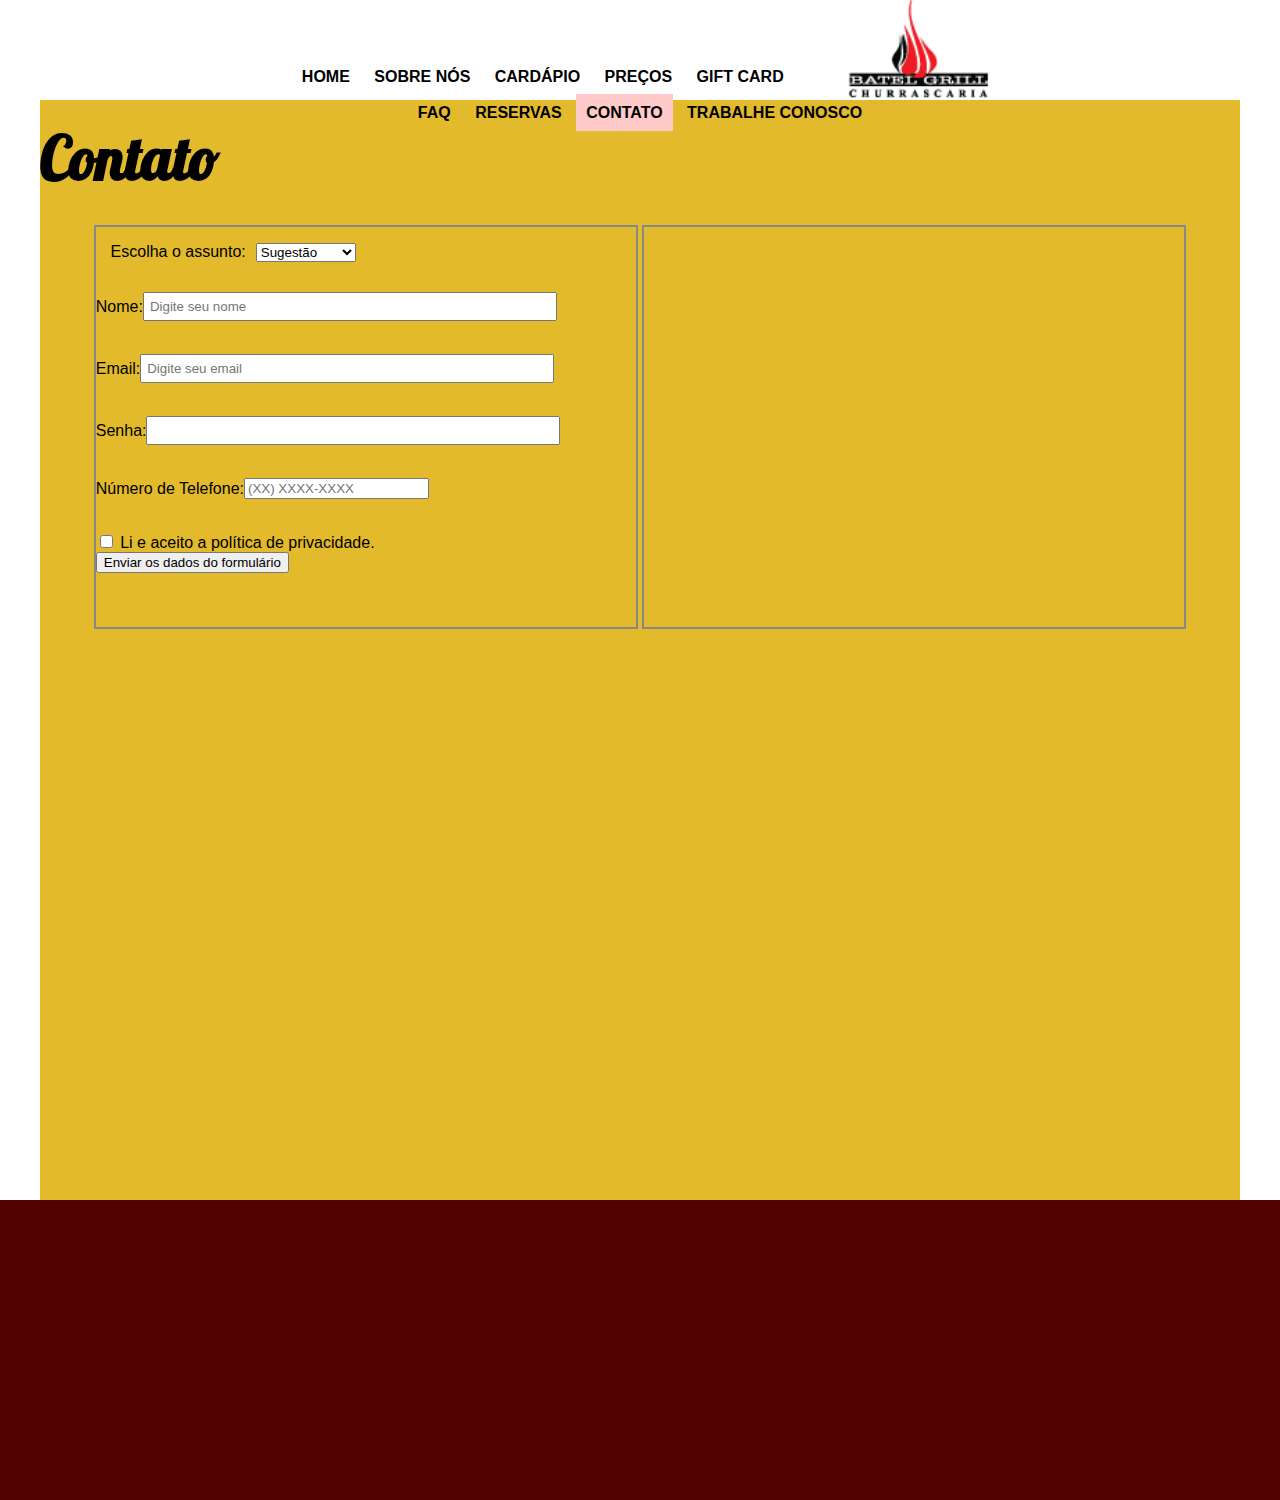
<file: contato.html>
<!DOCTYPE html>
<html lang="pt-br">
<head>
    <meta charset="UTF-8">
    <meta name="viewport" content="width=device-width, initial-scale=1.0">
    <title>Projeto Layout de Restaurante</title>
    <link rel="shortcut icon" href="img/favicon.png" type="image/png">
    <link rel="stylesheet" href="css/estilos.css">
</head>
<body>
    <header>
        <nav>
            <!-- div#nav_esq -->
            <div id="nav_esq">
                <a href="index.html">Home</a>
                <a href="sobre.html">Sobre Nós</a>
                <a href="cardapio.html">Cardápio</a>
                <a href="precos.html">Preços</a>
                <a href="giftcard.html">Gift Card</a>
            </div>
            <div id="nav_logo">
                
            </div>
            <div id="nav_dir">
                <a href="faq.html">Faq</a>
                <a href="reservas.html">Reservas</a>
                <a href="contato.html" class="menu_atual">Contato</a>
                <a href="trabalhe.html">Trabalhe Conosco</a>
            </div>
        </nav>
    </header>
    <main>
        <h1>Contato</h1>
        <section>
            <div id="contato_form">
                <div class="assunto_flex">
                    <p class="div_espacos">Escolha o assunto:</p>
                    <form action="" method="post">
                        <select name="" id="op">
                            <option value="sugestao">Sugestão</option>
                            <option value="critica">Crítica</option>
                            <option value="elogio">Elogio</option>
                            <option value="orcamento">Orçamento</option>
                        </select>
                </div> 
                <div class="assunto_flex">
                    <label for="text">Nome:</label>
                    <input type="text" name="nome" id="nome" placeholder="Digite seu nome" required>
                </div>                   
                    <br>
                <div class="assunto_flex">
                    <label for="email">Email:</label>
                    <input type="email" placeholder="Digite seu email" id="email">
                </div> 
                    <br>
                <div class="assunto_flex">
                    <label for="password">Senha:</label>
                    <input type="password" name="senha" id="senha">
                </div>
                <br>
                <div class="assunto_flex">
                    <label for="phone">Número de Telefone:</label>
                    <input type="tel" id="phone" name="phone" placeholder="(XX) XXXX-XXXX" >

                </div>
                    <br>
                    <input type="checkbox" name="" id="check_idade" required>
                    <label for="">Li e aceito a política de privacidade.</label>
                    <br>
                    <button type="submit">Enviar os dados do formulário</button>
                </form>
            </div>
            <div id="contato_img"></div>
        </section>
    </main>
    <footer>

    </footer>
</body>
</html>
</file>
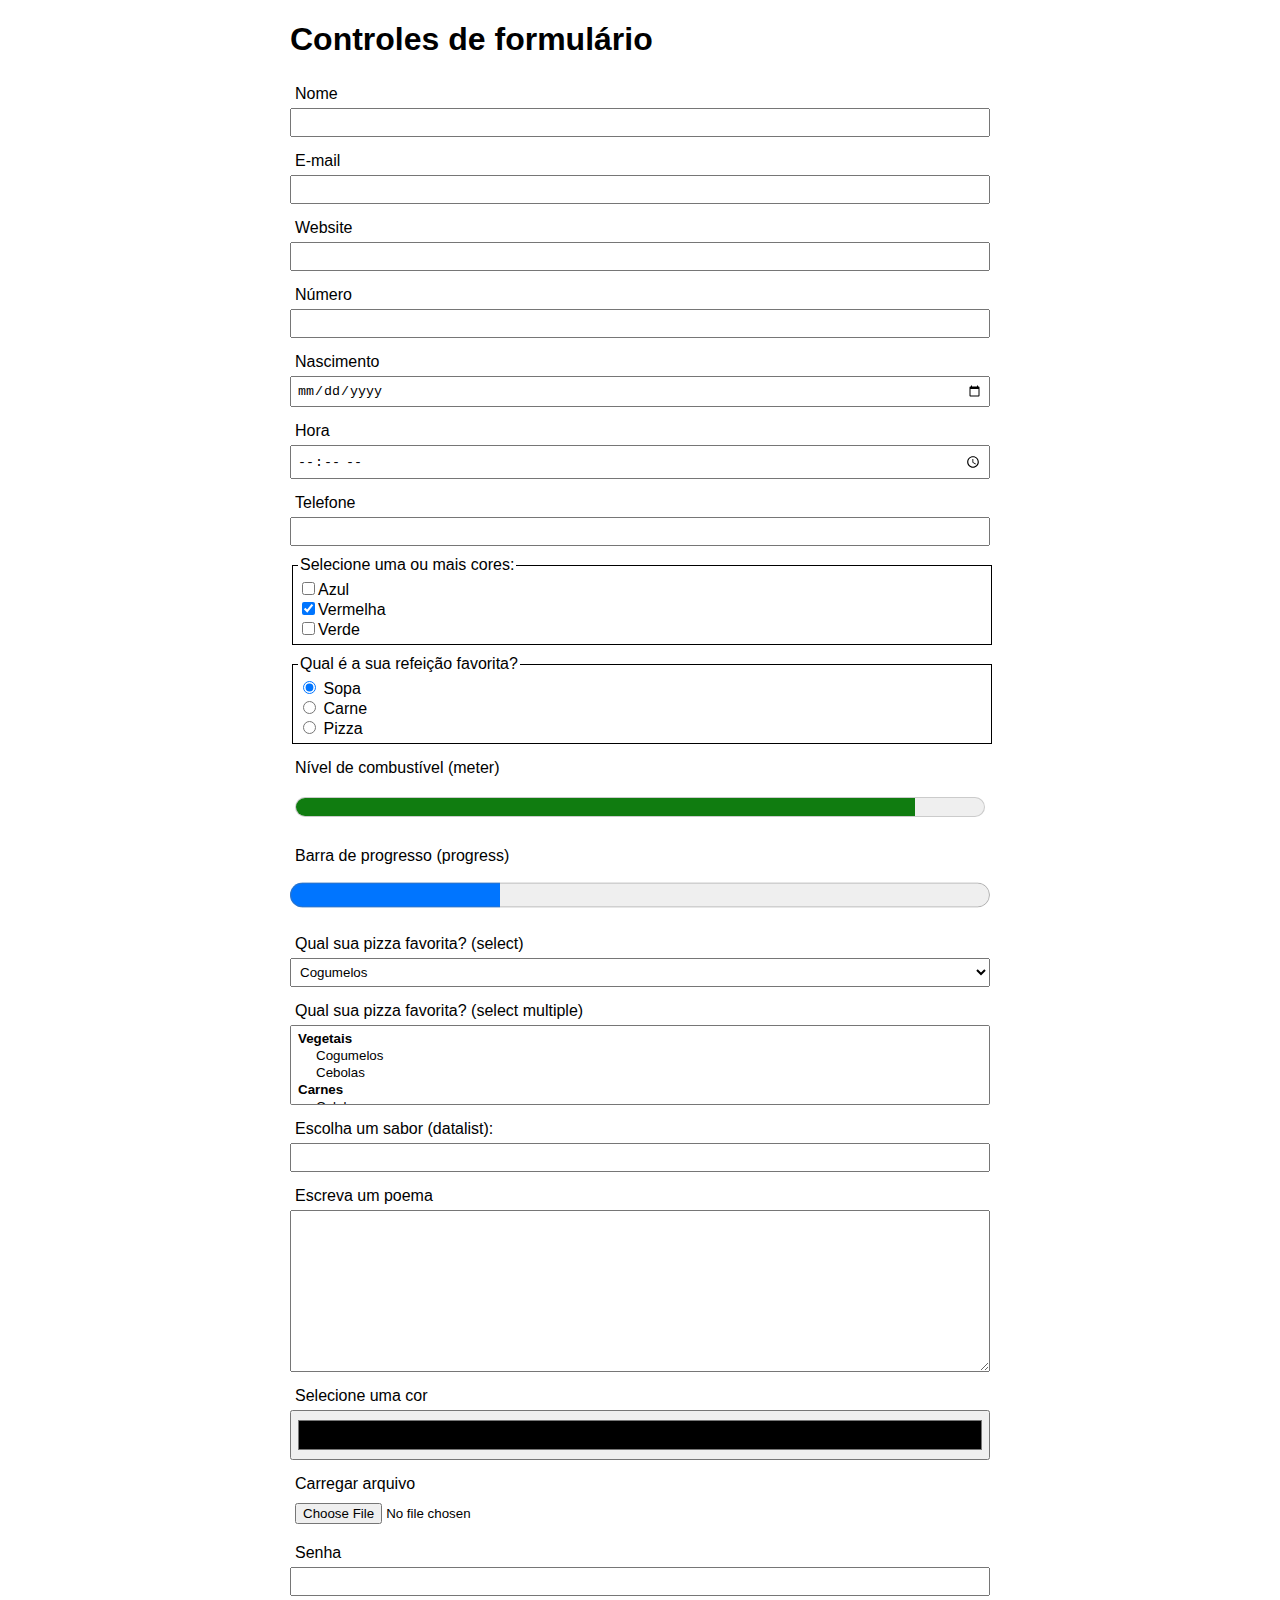
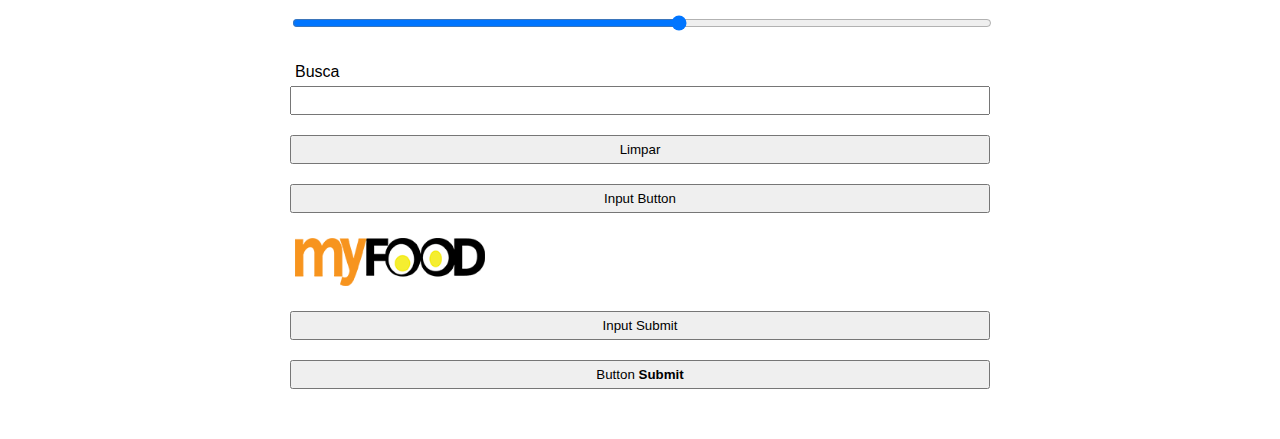
<file: temp/controles-de-formulario.html>
<!DOCTYPE html>
<html lang="en">
  <head>
    <meta charset="UTF-8">
    <meta http-equiv="X-UA-Compatible" content="IE=edge">
    <meta name="viewport" content="width=device-width, initial-scale=1.0">
    <title>Controles</title>
    <style>
      body {
        font-family: "Roboto", sans-serif;
      }
      div {
        max-width: 700px;
        margin: auto;
      }
      form > * {
        display: block;
        width: 100%;
        box-sizing: border-box;
        padding: 5px;
      }

      label,
      fieldset {
        margin-top: 10px;
      }

      input[type="image"],
      input[type="submit"],
      input[type="reset"],
      input[type="button"] {
        margin-top: 20px;
        margin-bottom: 10px;
      }

      input[type="image"]{
        width: 200px;
      }

      button {
        margin-top: 20px;
        margin-bottom:50px;
      }

      fieldset {
        border: 1px solid;
      }
      datalist{
        display: none;
      }

      meter,
      progress,
      input[type="color"], 
      input[type="range"] {
        height: 50px;
      }
    </style>
  </head>
  <body>
    <div>
      <h1>Controles de formulário</h1>
      <form id="questionario" method="post" action="">
        <label for="name">Nome</label>
        <input type="text" id="name" name="name">
        <label for="email">E-mail</label>
        <input type="email" id="email" name="email" multiple>
        <label for="website">Website</label>
        <input type="url" id="website" name="website">
        <label for="number">Número</label>
        <input type="number" name="number" id="number" step="10">
        <label for="birthday">Nascimento</label>
        <input type="date" name="birthday" id="birthday" min="2000-01-01">
        <label for="time">Hora</label>
        <input type="time" name="time" id="time" step="1800">
        <label for="phone">Telefone</label>
        <input type="tel" name="phone" id="phone">
        <fieldset>
          <legend>Selecione uma ou mais cores:</legend>
          <input type="checkbox" name="favcolor" value="blue" id="blue"><label for="blue">Azul</label><br>
          <input type="checkbox" name="favcolor" value="red" id="red" checked><label for="red">Vermelha</label><br>
          <input type="checkbox" name="favcolor" value="green" id="green"><label for="green">Verde</label><br>
        </fieldset>
        <fieldset>
          <legend>Qual é a sua refeição favorita?</legend>
          <input type="radio" id="soup" name="meal" value="soup" checked>
          <label for="soup">Sopa</label><br>
          <input type="radio" id="curry" name="meal" value="curry">
          <label for="curry">Carne</label><br>
          <input type="radio" id="pizza" name="meal" value="pizza">
          <label for="pizza">Pizza</label><br>
        </fieldset>
        <label for="fuel">Nível de combustível (meter)</label>
        <meter id="fuel"
              min="0" max="100"
              low="33" high="66" optimum="80"
              value="90">
        </meter>
        <label for="file">Barra de progresso (progress)</label>
        <progress id="file" max="100" value="30"> 30% </progress>
        <label for="pizza">Qual sua pizza favorita? (select)</label>
        <select name="pizza" id="pizza">
          <optgroup label="Vegetais">
            <option value="cogumelos">Cogumelos</option>
            <option value="cebolas">Cebolas</option>
          </optgroup>
          <optgroup label="Carnes">
            <option value="calabresa">Calabresa</option>
            <option value="bacon">Bacon</option>
          </optgroup>
        </select>
        <label for="pizza2">Qual sua pizza favorita? (select multiple)</label>
        <select name="pizza2" id="pizza2" multiple>
          <optgroup label="Vegetais">
            <option value="cogumelos">Cogumelos</option>
            <option value="cebolas">Cebolas</option>
          </optgroup>
          <optgroup label="Carnes">
            <option value="calabresa">Calabresa</option>
            <option value="bacon">Bacon</option>
          </optgroup>
        </select>
        <label for="ice-cream-choice">Escolha um sabor (datalist):</label>
        <input list="ice-cream-flavors" id="ice-cream-choice" name="ice-cream-choice" />
        <datalist id="ice-cream-flavors">
          <option value="Chocolate">
          <option value="Coco">
          <option value="Hortelã">
          <option value="Morango">
          <option value="Baunilha">
        </datalist>
        <label for="poem">Escreva um poema</label>
        <textarea id="poem" rows="10" name="poem"></textarea>
        <label for="color">Selecione uma cor</label>
        <input type="color" name="color" id="color">
        <label for="resume">Carregar arquivo</label>
        <input type="file" name="resume" id="resume" accept="image/*,.doc,.docx,.pdf">
        <label for="password">Senha</label>
        <input type="password" name="password" id="password">
        <input type="range" min="1" max="10" step="1">
        <label for="search">Busca</label>
        <input type="search" name="search" id="search">
        <input type="reset" value="Limpar">      
        <input type="button" value="Input Button">
        <input type="image" alt="Clique-me!" title="clique-me" src="myfood.png">          
        <input type="submit" value="Input Submit">
        <button type="submit">Button <strong>Submit</strong></button>
      </form>
    </div>
  </body>
</html>
</file>
<file: css/estilos.css>
@import url('https://fonts.googleapis.com/css2?family=Lobster&display=swap');
body{
    margin: 0px;
    font-family: Arial, Helvetica, sans-serif;
}
h1{
    margin: 0px;
    margin-bottom: 30px;
}
main h1{
    font-family: "Lobster", sans-serif;
    font-weight: 600;
    font-style: normal;
    font-size: 60px;
    padding-top: 20px;
}
header{
    width: 100%;
    height: 100px;
    /* background-color: blueviolet; */
}
nav{
    text-align: center;
}
#nav_esq, #nav_dir{
    display: inline-block;
    width: 550px;
    vertical-align: 100%;
}
#nav_esq a, #nav_dir a{
    text-decoration: none;
    text-transform: uppercase;
    padding: 10px;  
    color: black;
    font-weight: 600;
    
}
#nav_esq a:hover, #nav_dir a:hover{
    /* background-color: burlywood; */
    color: #5d0000;
    background-color: #ffcaca;
}
.menu_atual{
    color: #5d0000;
    background-color: #ffcaca;
}
#nav_logo{
    display: inline-block;
    width: 150px;
    height: 100px;
    background-color: burlywood;
    margin-left: 20px;
    margin-right: 20px;
    background-image: url(../img/logoNav.png);
    background-repeat: no-repeat;
    background-position: center center;
    background-size: cover;
}
main{
    width: 1200px;
    height: 1100px;
    background-color: #e2ba2b;
    margin-left: auto;
    margin-right: auto;
}
footer{
    width: 100%;
    height: 300px;
    background-color: #530000;
}
#contato_img{
    width: 45%;
    height: 400px;
    border: 2px solid #888;
    display: inline-block;
    vertical-align: top;
    text-align: left;
}
#contato_form{
    width: 45%;
    height: 400px;
    
    display: inline-block;
    border: 2px solid #888;
    vertical-align: top;
    text-align: left;
}
main section{
    text-align: center;
}
/*#senha{
    width: 400px;
    margin-bottom: 10px;
    padding: 0%;
    /* border: none; */
    /* background-color: transparent; */
    /* font-size:150%; */
/*}*/
#op{
    width: 100px;
    
}
#nome, #email, #senha{
    width: 400px;
    padding: 5px;
   
}

.assunto_flex {
    display: flex;
    align-items: center;
    justify-content: flex-start;
    margin-bottom: 15px; 
    padding-right: 10px;
}

.div_espacos {
    min-width: 150px; 
    text-align: right; 
    margin-right: 10px; 
}
</file>
